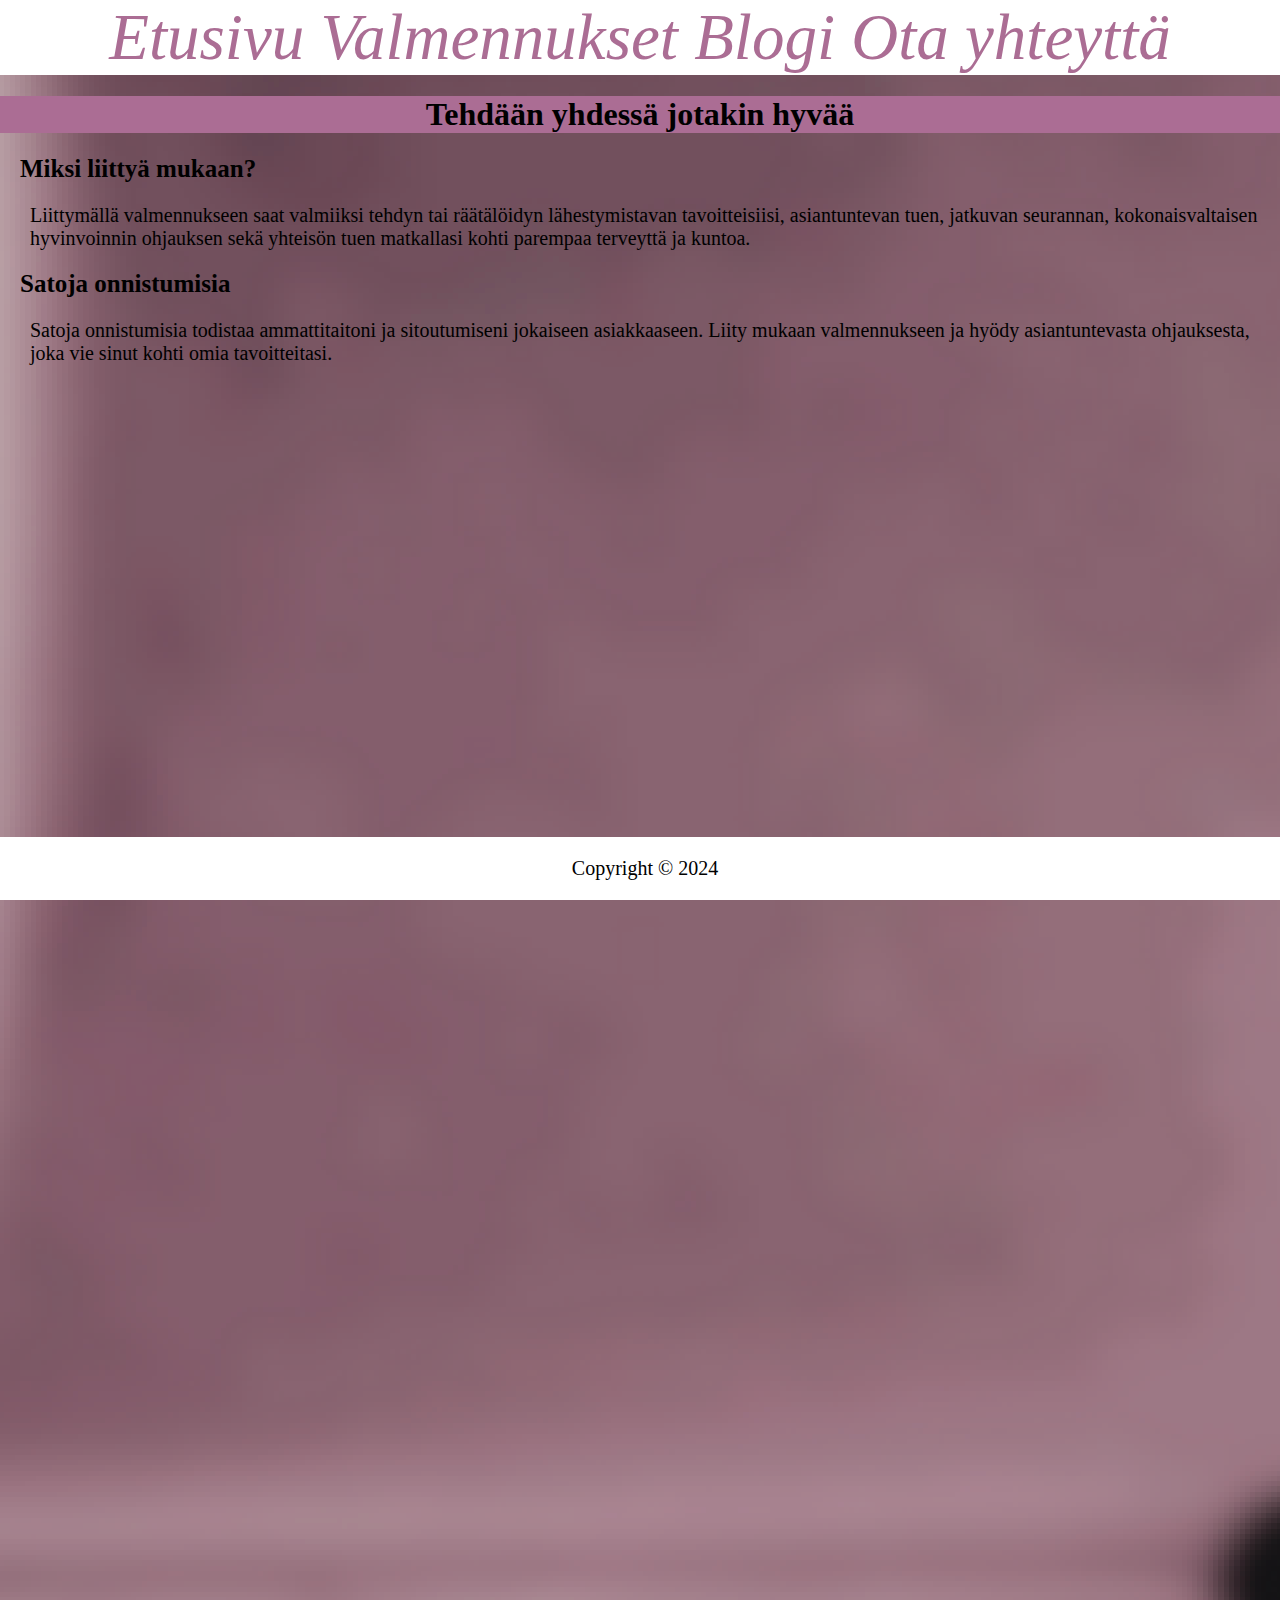
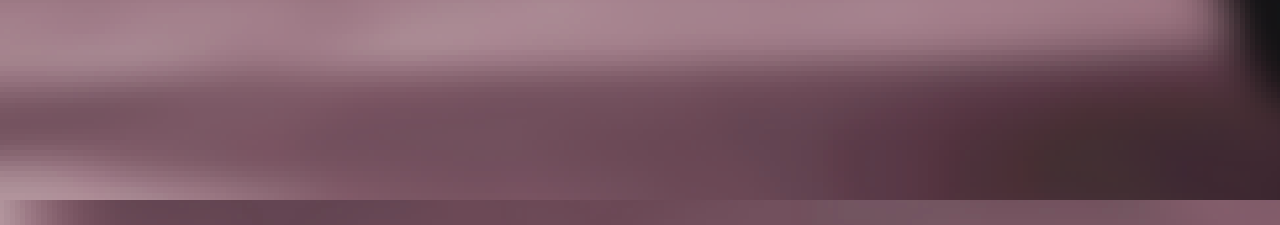
<file: index.html>
<!DOCTYPE html>
<html lang="en">
<head>
    <meta charset="UTF-8">
    <meta name="viewport" content="width=device-width, initial-scale=1.0">
    <title>Nettivalmennukset</title>
    <link rel="stylesheet" href="tyyli.css">
</head>
<body>
    <!--Luodaan navigointi sivustolle ylätunnisteeseen-->
    <header id="etusivu">
        <nav>
            <a href="index.html">Etusivu   </a>
            <a href="valmennukset.html">   Valmennukset   </a>
            <a href="Blogi.html">   Blogi   </a>
            <a href="Ota yhteyttä.html">   Ota yhteyttä </a>
        </nav>
      </header>
      
    <h1>Tehdään yhdessä jotakin hyvää</h1>
    <h2>Miksi liittyä mukaan?</h2>
    <p>Liittymällä valmennukseen saat valmiiksi tehdyn tai räätälöidyn lähestymistavan tavoitteisiisi, asiantuntevan tuen, jatkuvan seurannan, kokonaisvaltaisen hyvinvoinnin ohjauksen sekä yhteisön tuen matkallasi kohti parempaa terveyttä ja kuntoa.</p>
    <h2>Satoja onnistumisia</h2>
        <p>Satoja onnistumisia todistaa ammattitaitoni ja sitoutumiseni jokaiseen asiakkaaseen. Liity mukaan valmennukseen ja hyödy asiantuntevasta ohjauksesta, joka vie sinut kohti omia tavoitteitasi.</p>

        <!--Liitetään kuva sivustolle ja kirjoitetaan myös alt teksti sille-->
        <figure
            <img src="nainen2.png" alt="Urheilullinen nainen istumassa">
        </figure>

    <!--Määritetään kuvalle oma ryhmä-->
<grid-nainen2.png class="png"></grid-nainen2.png>

<!--Luodaan sivuston alatunniste-->
    <footer>
         <p>Copyright &copy; 2024</p>
    </footer>
</body>
</html>
</file>
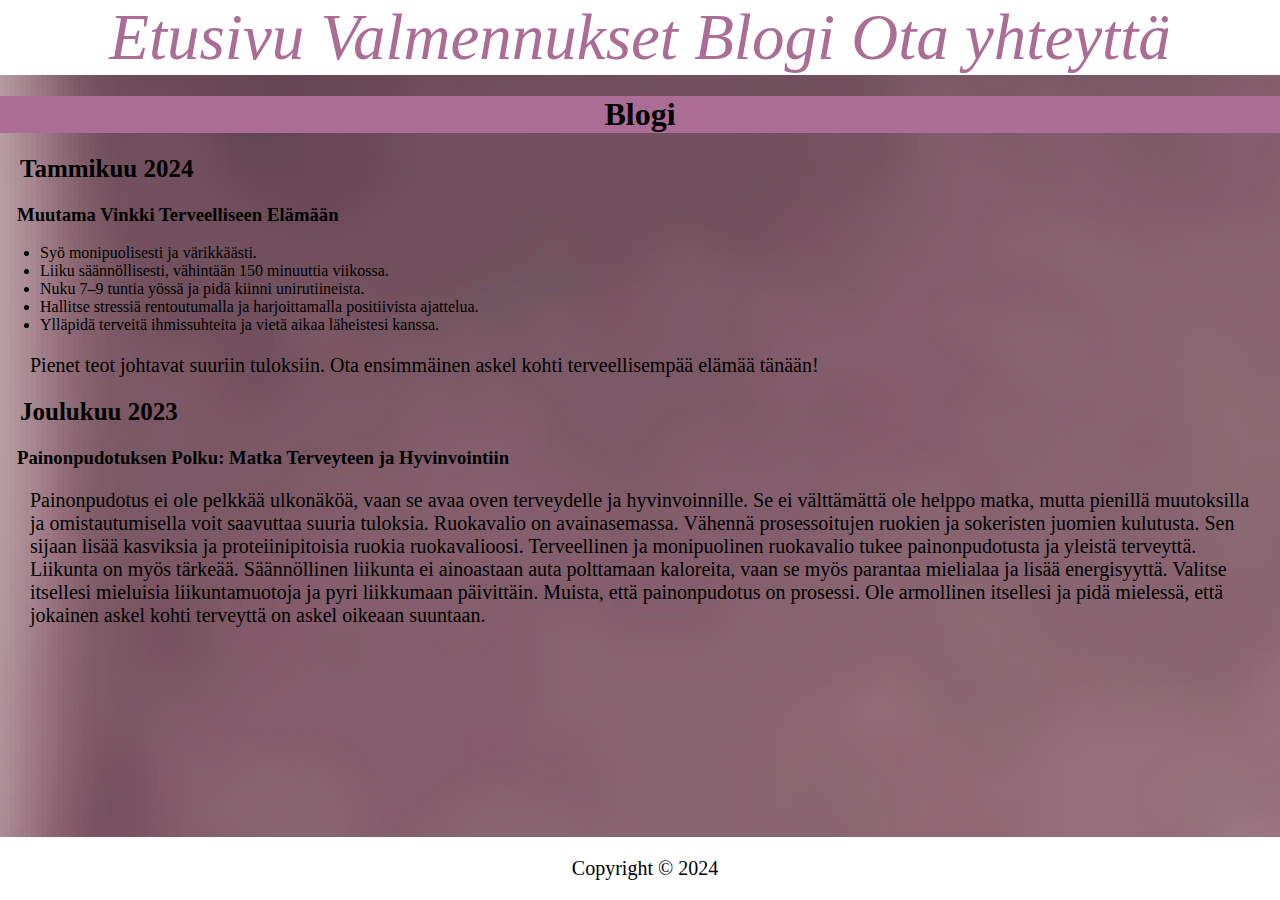
<file: Blogi.html>
<!DOCTYPE html>
<html lang="en">
<head>
    <meta charset="UTF-8">
    <meta name="viewport" content="width=device-width, initial-scale=1.0">
    <title>Document</title>
    <link rel="stylesheet" href="tyyli.css">
</head>
<body>
    <header>
        <nav>
            <a href="index.html">Etusivu </a>
            <a href="valmennukset.html"> Valmennukset </a>
            <a href="Blogi.html"> Blogi </a>
            <a href="Ota yhteyttä.html"> Ota yhteyttä </a>
        </nav>
      </header>

    <h1>Blogi</h1>

    <h2>Tammikuu 2024</h2>
    <h3>Muutama Vinkki Terveelliseen Elämään</h3>
    <ul>
        <li>Syö monipuolisesti ja värikkäästi.</li>
        <li>Liiku säännöllisesti, vähintään 150 minuuttia viikossa.</li>
        <li>Nuku 7–9 tuntia yössä ja pidä kiinni unirutiineista.</li>
        <li>Hallitse stressiä rentoutumalla ja harjoittamalla positiivista ajattelua.</li>
        <li>Ylläpidä terveitä ihmissuhteita ja vietä aikaa läheistesi kanssa.</li>
    </ul>
        <p>Pienet teot johtavat suuriin tuloksiin. Ota ensimmäinen askel kohti terveellisempää elämää tänään!</p>

    <h2>Joulukuu 2023</h2>
    <h3>Painonpudotuksen Polku: Matka Terveyteen ja Hyvinvointiin</h3>
    <p>Painonpudotus ei ole pelkkää ulkonäköä, vaan se avaa oven terveydelle ja hyvinvoinnille. Se ei välttämättä ole helppo matka, mutta pienillä muutoksilla ja omistautumisella voit saavuttaa suuria tuloksia.
         Ruokavalio on avainasemassa. Vähennä prosessoitujen ruokien ja sokeristen juomien kulutusta. Sen sijaan lisää kasviksia ja proteiinipitoisia ruokia ruokavalioosi. Terveellinen ja monipuolinen ruokavalio tukee painonpudotusta ja yleistä terveyttä.
        Liikunta on myös tärkeää. Säännöllinen liikunta ei ainoastaan auta polttamaan kaloreita, vaan se myös parantaa mielialaa ja lisää energisyyttä. Valitse itsellesi mieluisia liikuntamuotoja ja pyri liikkumaan päivittäin.
        Muista, että painonpudotus on prosessi. Ole armollinen itsellesi ja pidä mielessä, että jokainen askel kohti terveyttä on askel oikeaan suuntaan.</p>
    

   
    <footer>
        <p>Copyright &copy; 2024</p>
     </footer>
</body>
</html>
</file>
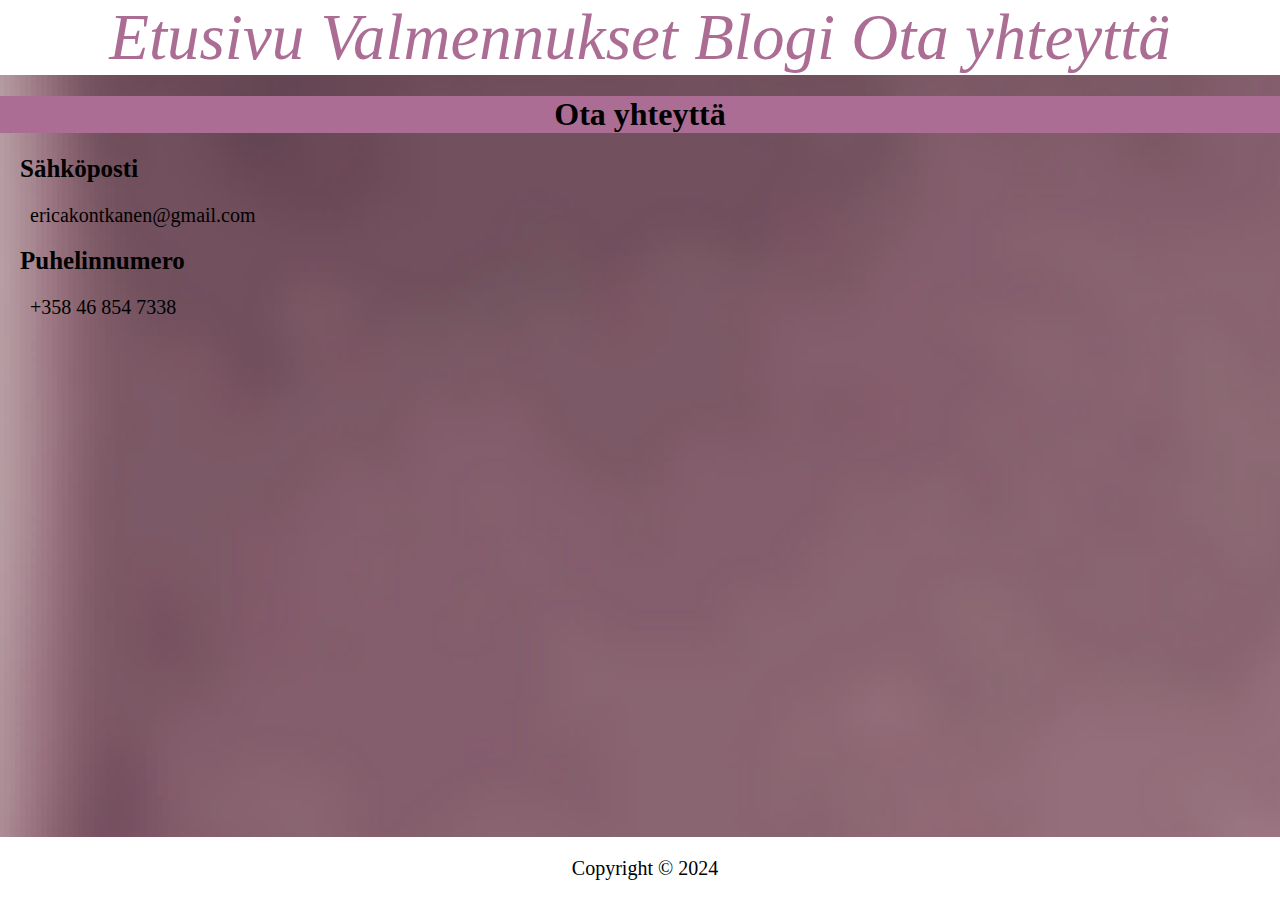
<file: Ota yhteyttä.html>
<!DOCTYPE html>
<html lang="en">
<head>
    <meta charset="UTF-8">
    <meta name="viewport" content="width=device-width, initial-scale=1.0">
    <title>Document</title>
    <link rel="stylesheet" href="tyyli.css">
</head>
<style>
    div{
    padding: 70x;

     }
 
</style>
<body>
    <header>
        <nav>
            <a href="index.html">Etusivu </a>
            <a href="valmennukset.html"> Valmennukset </a>
            <a href="Blogi.html"> Blogi </a>
            <a href="Ota yhteyttä.html"> Ota yhteyttä </a>
        </nav>
      </header>

    <h1>Ota yhteyttä</h1>

    <h2>Sähköposti</h2>
    <p>ericakontkanen@gmail.com</p>

    <h2>Puhelinnumero</h2>
    <p>+358 46 854 7338</p>


    <footer>
        <p>Copyright &copy; 2024</p>
    
        </footer>
</body>
</html>
</file>
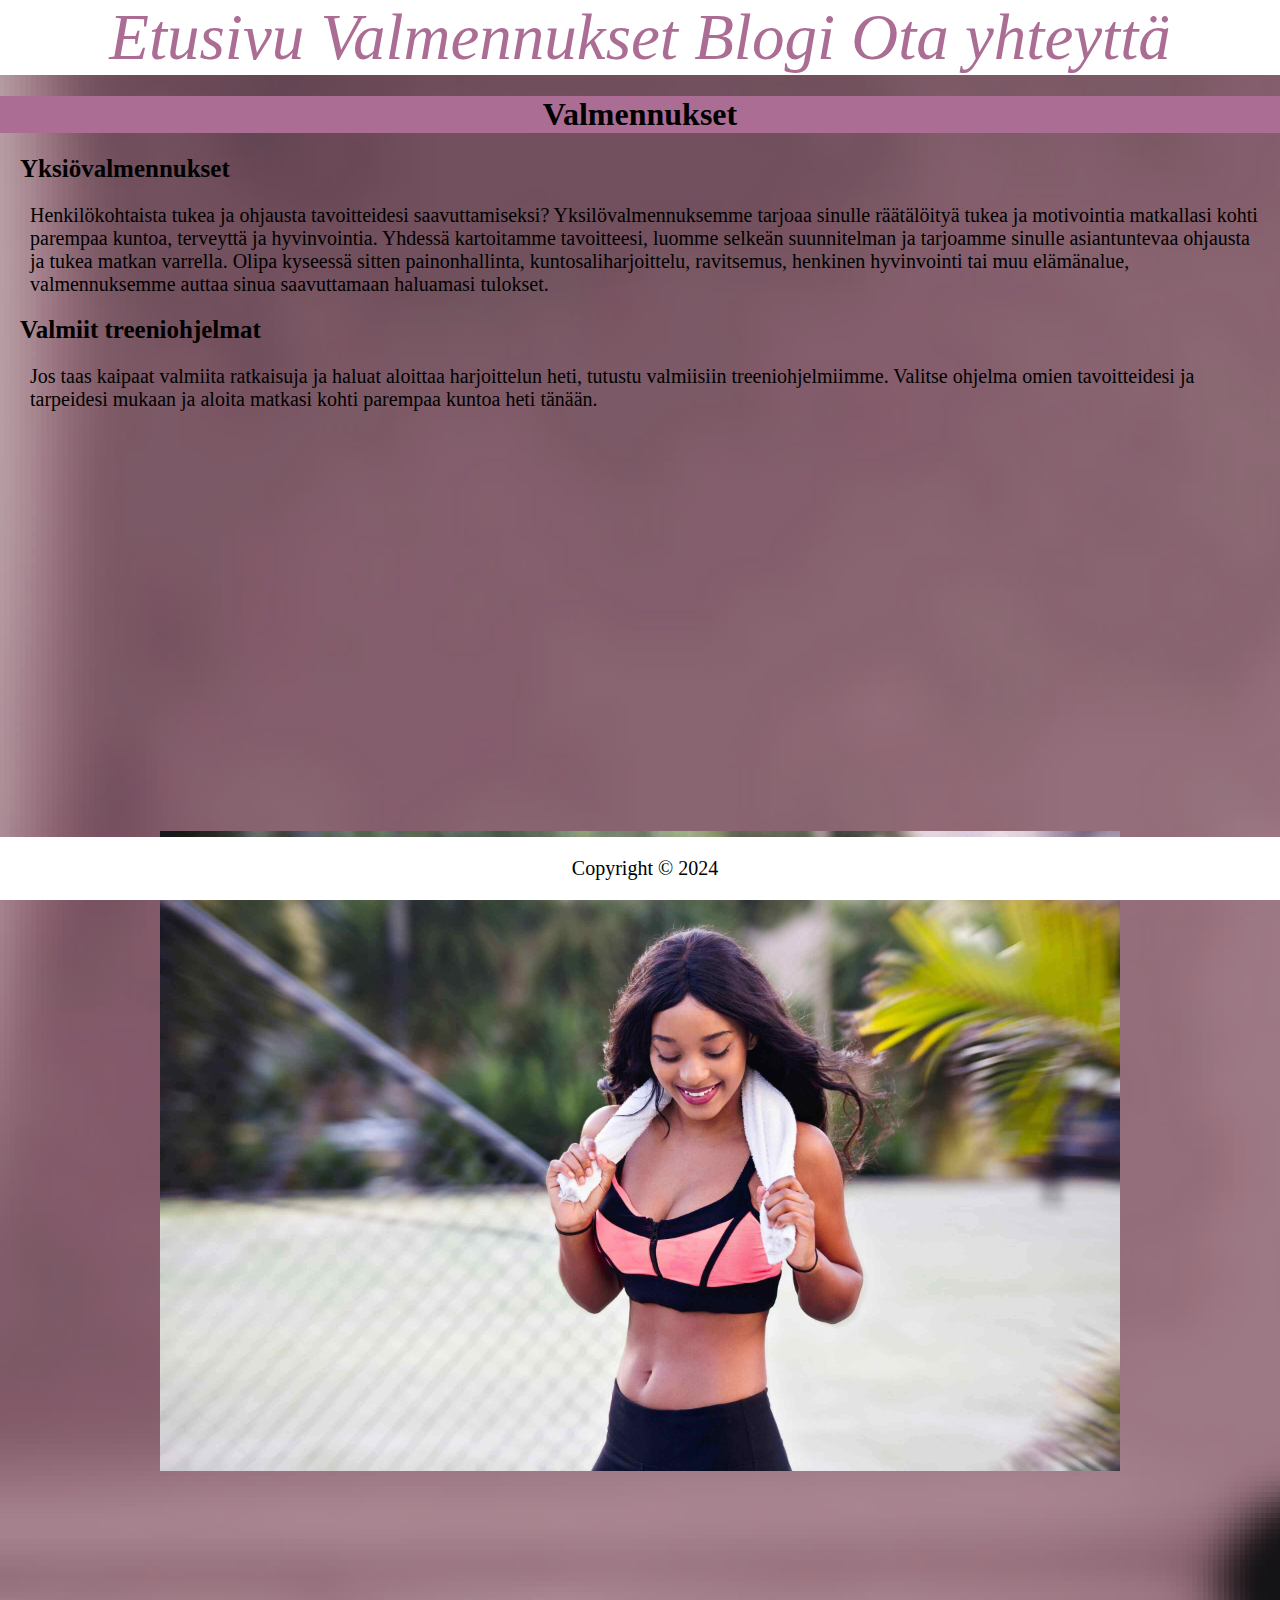
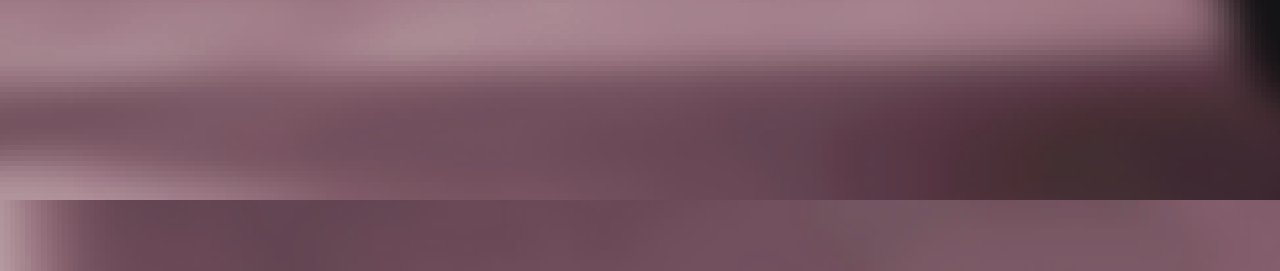
<file: valmennukset.html>
<!DOCTYPE html>
<html lang="en">
<head>
    <meta charset="UTF-8">
    <meta name="viewport" content="width=device-width, initial-scale=1.0">
    <title>Document</title>
    <link rel="stylesheet" href="tyyli.css">
</head>
<body>
    <header>
        <nav>
            <a href="index.html">Etusivu </a>
            <a href="valmennukset.html"> Valmennukset </a>
            <a href="Blogi.html"> Blogi </a>
            <a href="Ota yhteyttä.html"> Ota yhteyttä </a>
        </nav>
      </header>

    <h1>Valmennukset</h1>
    <h2>Yksiövalmennukset</h2>
    <p>Henkilökohtaista tukea ja ohjausta tavoitteidesi saavuttamiseksi? Yksilövalmennuksemme tarjoaa sinulle räätälöityä tukea ja motivointia matkallasi kohti parempaa kuntoa, terveyttä ja hyvinvointia. Yhdessä kartoitamme tavoitteesi, luomme selkeän suunnitelman ja tarjoamme sinulle asiantuntevaa ohjausta ja tukea matkan varrella. Olipa kyseessä sitten painonhallinta, kuntosaliharjoittelu, ravitsemus, henkinen hyvinvointi tai muu elämänalue, valmennuksemme auttaa sinua saavuttamaan haluamasi tulokset.</p>
    <h2>Valmiit treeniohjelmat</h2>
    <p>Jos taas kaipaat valmiita ratkaisuja ja haluat aloittaa harjoittelun heti, tutustu valmiisiin treeniohjelmiimme. Valitse ohjelma omien tavoitteidesi ja tarpeidesi mukaan ja aloita matkasi kohti parempaa kuntoa heti tänään.</p>

    <figure>
    <img src="nainen3.jpg" alt="Urheilullisen näköinen nainen hymyilemässä">
    </figure>

    <footer>
        <p>Copyright &copy; 2024</p>
    
        </footer>
</body>
</html>
</file>
<file: tyyli.css>
/*määritellään taustakuva, fontti sekä marginaali sivulle*/
body{
    background-image: url("taustakuva.png");
    background-image
    font-family:'Franklin Gothic Medium', 'Arial Narrow', Arial, sans-serif;
    margin: 0;
}

/*vaihdetaan ylätunnisteen ulkoasua*/
header{
    background-color: white;
    color: #AB6D94;

    
}


nav{
    text-align: center;
    font-style: italic;

}

nav a{
    font-size: 65px;
    color: #AB6D94;
    text-decoration: none;
    font-style: italic;
} 


nav a:hover {
    color:black;
    background-color: #EFECE9;
}


/*Vaihdetaan kuvan kokoa*/
img{
    width: 75%;

}


/*Muokataan alatunnistetta*/
footer{
    background-color:white;
    bottom: 0;
    text-align: center;
    width: 100%;
    position: Fixed;

}


h1 {
    text-align: center;
    background-color: #AB6D94;

}


h2 {
    padding-left: 20px;
    font-size: 25px;

}


h3 {
    padding-left: 17px;

}

/*Muokataan tekstin asettelua*/
p {
    padding-left: 30px;
    padding-right: 20px;
    font-size: 20px;

/*Siirretään kuva keskelle*/  
}
figure {
    display: flex;
    justify-content: center;
    align-items: center;
    height: 160vh;
    margin: 0;
}
</file>
